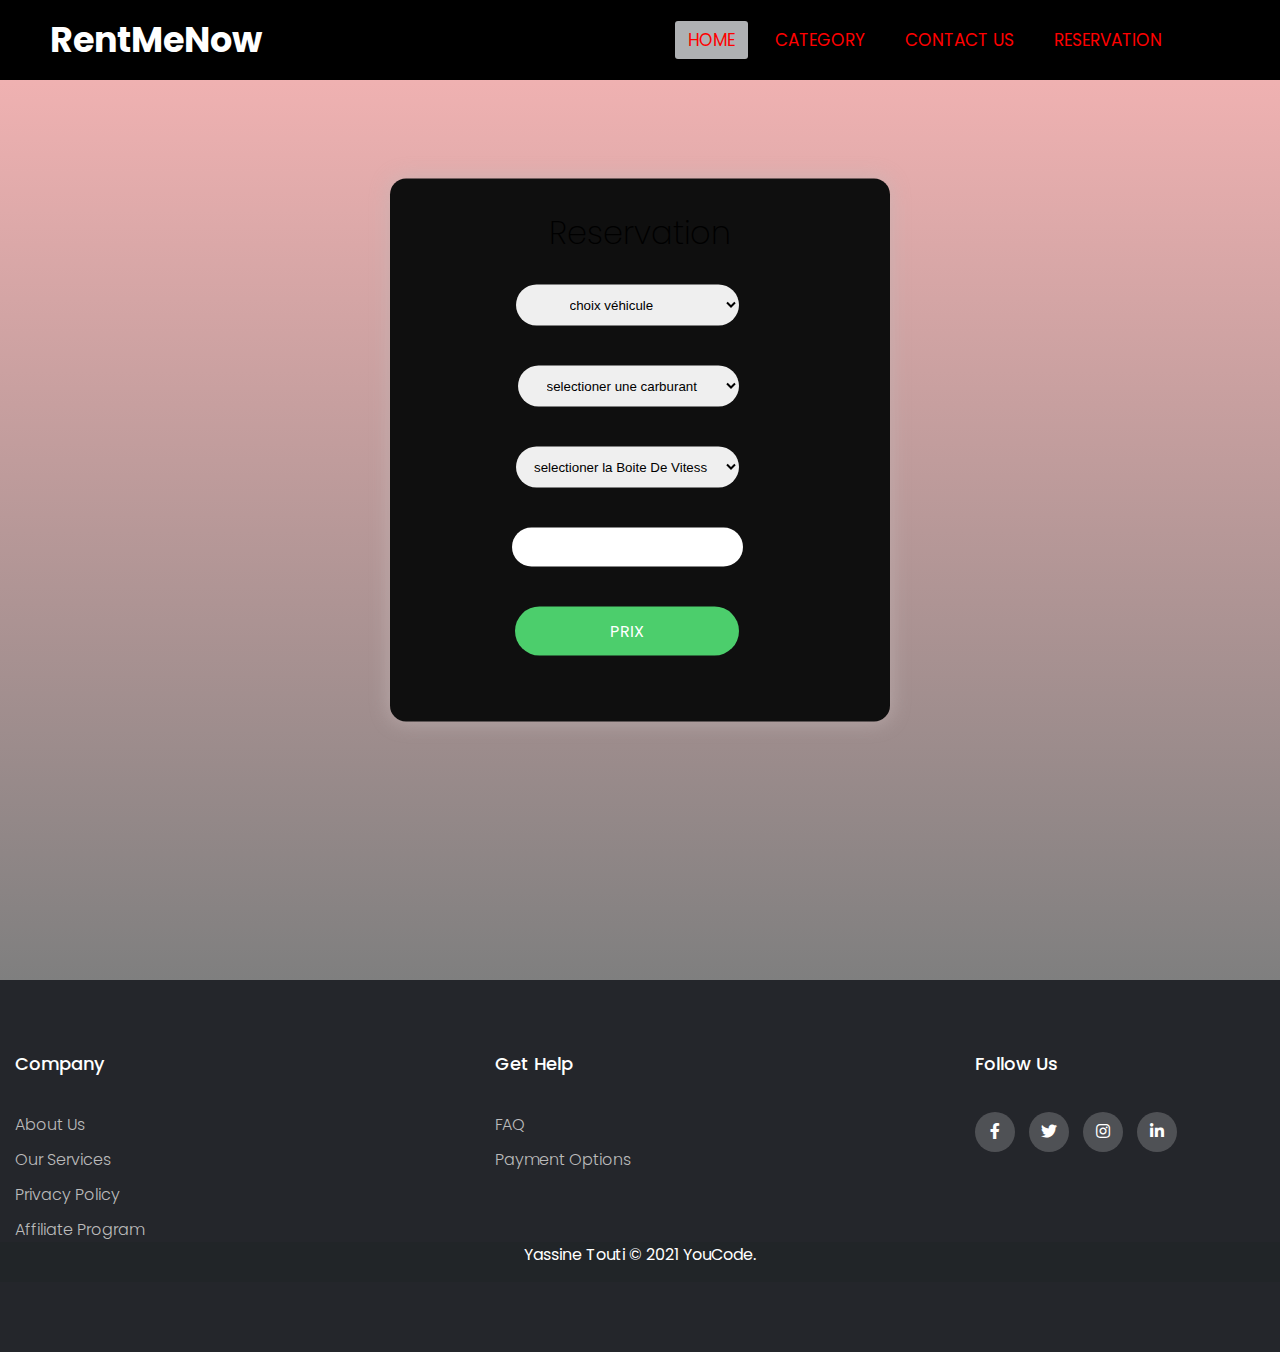
<file: RESEVATION.HTML>
<!DOCTYPE html>
<html lang="en">

<head>
   <meta charset="UTF-8">
   <meta http-equiv="X-UA-Compatible" content="IE=edge">
   <meta name="viewport" content="width=device-width, initial-scale=1.0">
   <title>Reservation</title>
   <link rel="stylesheet" type="text/css" href="https://cdnjs.cloudflare.com/ajax/libs/font-awesome/5.15.1/css/all.min.css">
   <link rel="stylesheet" href="./CSS/reservation.css">



</head>

<body>

   <nav>
      <input type="checkbox" id="check">
      <label for="check" class="checkbtn">
         <i class="fas fa-bars"></i>
      </label>
      <label class="logo"><a href="./index.html">RentMeNow</a> </label>
      <ul>
         <li><a class="active" href="index.html">Home</a></li>
         <li><a href="Car-collection.html">Category</a></li>
         <li><a href="contact.html">Contact us</a></li>
         <li><a href="RESEVATION.HTML">Reservation</a></li>
      </ul>
   </nav>

   
    <section>
        <form name="formulaire" class="select">
            <h1>Reservation</h1>
            <div class="container">
                <select name="véhicule" id="select1">
                    <option>choix véhicule</option>
                    <option>moto</option>
                    <option>compact</option>
                    <option>citadin</option>
                    <option>utilitaire</option>
                    <option>berlin</option>
                    <option>camion</option>
                    <option>engin de chantier</option>
                </select>
            </div>
            <div class="container">
                <select name="carburant" id="select2">
                    <option>selectioner une carburant</option>
                    <option></option>
                    <option></option>
                    <option></option>
                    <option></option>
                </select>
            </div>
            <div class="container">
                <select name="boiteDeVitess" id="select3">
                    <option>selectioner la Boite De Vitess</option>
                    <option></option>
                </select>
            </div>
            <div class="container">
                <input type="number">
            </div>
            <div class="container">
                <a>prix</a>
                <H3></H3>
            </div>
        </form>
   </section>
   <script>

      function remove_carburant() {
          for (let i = 1; i < formulaire.carburant.length; i++) {
              formulaire.carburant.options[i].innerText = '';
          }
      }
      let boiteDeVitess;
      formulaire.véhicule.addEventListener('change', function () {
          let index = formulaire.véhicule.selectedIndex;
          let carburant;
  
          // choose what is index of véhicule
          switch (index) {
              case 0:
                  remove_carburant();
                  break;
              case 1:
                  remove_carburant();
                  carburant = ['Electrique', 'Essence'];
                  boiteDeVitess = 'none';
                  break;
              case 2:
                  remove_carburant();
                  carburant = ['Hybirde', 'Essence', 'Diesel'];
                  boiteDeVitess = 'Manuelle';
                  break;
              case 3:
                  remove_carburant();
                  carburant = ['Electrique', 'Hybirde', 'Essence', 'Diesel'];
                  boiteDeVitess = 'Manuelle';
                  break;
              case 4:
                  remove_carburant();
                  carburant = ['Diesel'];
                  boiteDeVitess = 'Manuelle';
                  break;
              case 5:
                  remove_carburant();
                  carburant = ['Hybirde', 'Essence', 'Diesel'];
                  boiteDeVitess = 'Automatique';
                  break;
              case 6:
                  remove_carburant();
                  carburant = ['Diesel'];
                  boiteDeVitess = 'Automatique';
                  break;
              case 7:
                  remove_carburant();
                  carburant = ['Diesel', 'Essence'];
                  boiteDeVitess = 'Manuelle';
                  break;
          }
  
          // fill carburant and boiteDeVitess
          for (let i = 0; i < carburant.length; i++) {
              formulaire.carburant.options[i + 1].innerText = carburant[i];
          }
          formulaire.boiteDeVitess.options[1].innerText = boiteDeVitess;
  
  
      });
  
      document.querySelector("body > section > form > div:nth-child(6) > a").addEventListener('click', function () {
          // get value of select tags
          let cars = document.querySelector("#select1").value;
          let carcarburant = document.querySelector("#select2").value;
          let day = document.querySelector("body > section > form > div:nth-child(5) > input[type=number]").value;
          let price;
          console.log(cars);
          console.log(carcarburant);
          console.log(boiteDeVitess);
  
          // calcule boite de vittes none de moto
          if (boiteDeVitess == 'none') {
              if (cars == 'moto') {
                  if (carcarburant == 'Electrique') {
                      price = (10 * 0.05) + 10;
                  }
                  if (carcarburant == 'Essence') {
                      price = (10 * 0.14) + 10;
                  }
              }
          }
          // calcule boite de vittes auto
          if (boiteDeVitess == 'Automatique') {
              // calcule berlin
              if (cars == 'berlin') {
                  if (carcarburant == 'Hybirde') {
                      price = ((20 * 0.19) + (20 * 0.09)) + 20;
                  }
                  if (carcarburant == 'Essence') {
                      price = ((20 * 0.19) + (20 * 0.14)) + 20;
                  }
                  if (carcarburant == 'Diesel') {
                      price = ((20 * 0.19) + (20 * 0.21)) + 20;
                  }
              }
              // calcule camion
              if (cars == 'camion') {
                  if (carcarburant == 'Diesel') {
                      price = ((250 * 0.19) + (250 * 0.21)) + 250;
                  }
              }
          }
          // calcule boite de vittes manuelle
          if (boiteDeVitess == 'Manuelle') {
              // calcule compact
              if (cars == 'compact') {
                  if (carcarburant == 'Hybirde') {
                      price = 14 + (14 * 0.09);
                  }
                  if (carcarburant == 'Essence') {
                      price = 14 + (14 * 0.14);
                  }
                  if (carcarburant == 'Diesel') {
                      price = 14 + (14 * 0.21);
                  }
              }
              // calcule citadin
              if (cars == 'citadin') {
                  if (carcarburant == 'Hybirde') {
                      price = 12 + (12 * 0.09);
                  }
                  if (carcarburant == 'Essence') {
                      price = 12 + (12 * 0.14);
                  }
                  if (carcarburant == 'Diesel') {
                      price = 12 + (12 * 0.21);
                  }
                  if (carcarburant == 'Electrique') {
                      price = 12 + (12 * 0.05);
                  }
              }
              // calcule utilitaire
              if (cars == 'utilitaire') {
                  if (carcarburant == 'Diesel') {
                      price = 16 + (16 * 0.21);
                  }
              }
              // calcule engin de chantier
              if (cars == 'engin de chantier') {
                  if (carcarburant == 'Diesel') {
                      price = 900 + (900 * 0.21);
                  }
                  if (carcarburant == 'Essence') {
                      price = 900 + (900 * 0.14);
                  }
              }
          }
  
          price = price * day;
          console.log(price);
           alert(price);
          document.querySelector("body > section > form > div:nth-child(6) > h3").innerText = price;
      });
  </script>
   
   <footer class="footer">
      <div class="container3">
         <div class="row">
            <div class="footer-col">
               <h4>company</h4>
               <ul>
                  <li><a href="#">about us</a></li>
                  <li><a href="#">our services</a></li>
                  <li><a href="#">privacy policy</a></li>
                  <li><a href="#">affiliate program</a></li>
               </ul>
            </div>
            <div class="footer-col">
               <h4>get help</h4>
               <ul>
                  <li><a href="#">FAQ</a></li>

                  <li><a href="#">payment options</a></li>
               </ul>
            </div>

            <div class="footer-col">
               <h4>follow us</h4>
               <div class="social-links">
                  <a href="#"><i class="fab fa-facebook-f"></i></a>
                  <a href="#"><i class="fab fa-twitter"></i></a>
                  <a href="#"><i class="fab fa-instagram"></i></a>
                  <a href="#"><i class="fab fa-linkedin-in"></i></a>
               </div>
            </div>
         </div>
         <div class="copyright">
            <p>Yassine Touti © 2021 YouCode.</p>
         </div>
      </div>

   </footer>
</file>
<file: CSS/reservation.css>
@import url('https://fonts.googleapis.com/css?family=Rajdhani:300,400,500,600,700');
@import url('https://fonts.googleapis.com/css?family=Poppins:100,100i,200,200i,300,300i,400,400i,500,500i,600,600i,700,700i,800,800i,900,900i');

*{
  padding: 0;
  margin: 0;
  text-decoration: none;
  list-style: none;
  box-sizing: border-box;
}

body{
  font-family: poppins;
}
body > section > form > div:nth-child(6) > h3
{
  color: #4CCE6C;
}
nav{
  background: #000000;
  height: 80px;
  width: 100%;
}

label.logo{
  color: white;
  font-size: 35px;
  line-height: 80px;
  padding-left: 50px;
  font-weight: bold;
}
label.logo a {
  color: #fff;
}

nav ul{
  float: right;
  padding-right: 100px;
  z-index: 2;
}

nav ul li{
  display: inline-block;
  line-height: 80px;
  margin: 0 5px;
}
nav ul li a{
  color: rgb(255, 0, 0);
  font-size: 17px;
  padding: 7px 13px;
  border-radius: 3px;
  text-transform: uppercase;
}

nav ul li a.active,nav ul li a:hover{
  background: #afb1b3;
  transition: .5s;
}

.checkbtn{
  font-size: 30px;
  color: white;
  float: right;
  line-height: 80px;
  margin-right: 40px;
  cursor: pointer;
  display: none;
}

#check{
  display: none;
}

@media (max-width: 952px){
  label.logo{
    font-size: 30px;
    padding-left: 50px;
  }

  nav ul li a{
    font-size: 16px;
  }
}

@media (max-width: 858px){
  .checkbtn{
    display: block;
  }
  nav ul{
    position: fixed;
    width: 100%;
    height: 100vh;
    background: #2c3e50;
    top: 80px;
    left: -100%;
    text-align: center;
    transition: all .5s;
  }
  nav ul li{
    display: block;
    margin: 50px 0;
    line-height: 30px;
  }
  nav ul li a{
    font-size: 20px;
  }
  nav ul li a:hover,a.active{
    background: none;
    color: #fa0c0c;
  }
  nav ul li a.active,nav ul li a:hover{
    background: none;
    transition: none;
  }
  #check:checked ~ ul{
    left: 0;
  }
}


/* section de reservation */
section{
  background-image:linear-gradient(rgba(224, 100, 100, 0.5),rgba(0,0,0,0.5));
  background-size:cover;
  height: 100vh;
  width: 100%;
}
form{
  width: 85%;
  max-width: 500px;
  background: #0f0f0f;
  position: absolute;
  top: 50%;
  left: 50%;
  transform: translate(-50%,-50%);
  padding: 30px 40px;
  box-sizing: border-box;
  border-radius: 16px;
  text-align: center;
  box-shadow: 0 0 20px #c4b7b7b3;
}

h1{
  margin-top: 0;
  font-weight: 200;
  margin-bottom: 12px;
}
.container{
  margin: 8px 0;
  padding: 8px 18px;
  border-radius: 5px;
  justify-content: center;
}
#select1{
  padding: 12px 50px;
  transform: translateX(-13px);
  margin: 8px 0;
  border-radius: 40px;
  border:none;

}
#select2{
  padding: 12px 25px;
  transform: translateX(-12px);
  margin: 8px 0;
  border-radius: 40px;
  border:none;

}
#select3{
  padding: 12px 14.5px;
  transform: translateX(-13px);
  margin: 8px 0;
  border-radius: 40px;
  border:none;

}
input{
  padding: 12px 27px;
  transform: translateX(-13px);
  margin: 8px 0;
  border-radius: 40px;
  outline: none;
  border:none;
  text-align: center;
}


section .container a{
  display: inline-block;
  background: #4CCE6C;
  color: white;
  text-transform: uppercase;
  cursor: pointer;
  margin-top: 8px;
  padding: 12px 95px;
  transform: translateX(-13px);
  border:none;
  outline: none;
  border-radius: 40px;
  margin-bottom: 20px;
}

/* -------Footer---------- */

.row{
  display: flex;
  flex-wrap: wrap;
  justify-content: space-between;
}
ul{
  list-style: none;
}
.footer{
  background-color: #24262b;
    padding: 70px 0;
}
.footer-col{
   width: 25%;
   padding: 0 15px;
}
.footer-col h4{
  font-size: 18px;
  color: #ffffff;
  text-transform: capitalize;
  margin-bottom: 35px;
  font-weight: 500;
  position: relative;
}

.footer-col ul li:not(:last-child){
  margin-bottom: 10px;
}
.footer-col ul li a{
  font-size: 16px;
  text-transform: capitalize;
  color: #ffffff;
  text-decoration: none;
  font-weight: 300;
  color: #bbbbbb;
  display: block;
  transition: all 0.3s ease;
}
.footer-col ul li a:hover{
  color: #ffffff;
  padding-left: 8px;
}
.footer-col .social-links a{
  display: inline-block;
  height: 40px;
  width: 40px;
  background-color: rgba(255,255,255,0.2);
  margin:0 10px 10px 0;
  text-align: center;
  line-height: 40px;
  border-radius: 50%;
  color: #ffffff;
  transition: all 0.5s ease;
}
.footer-col .social-links a:hover{
  color: #24262b;
  background-color: #ffffff;
}

/*responsive*/
@media(max-width: 767px){
  .footer-col{
    width: 50%;
    margin-bottom: 30px;
}
}
@media(max-width: 574px){
  .footer-col{
    width: 100%;
}
}
.copyright{
text-align: center; 
background:#212528 ;
color: #fff;
margin: 0;
padding-bottom: 15px;
}

.copyright p{
margin: 0;
}
</file>
